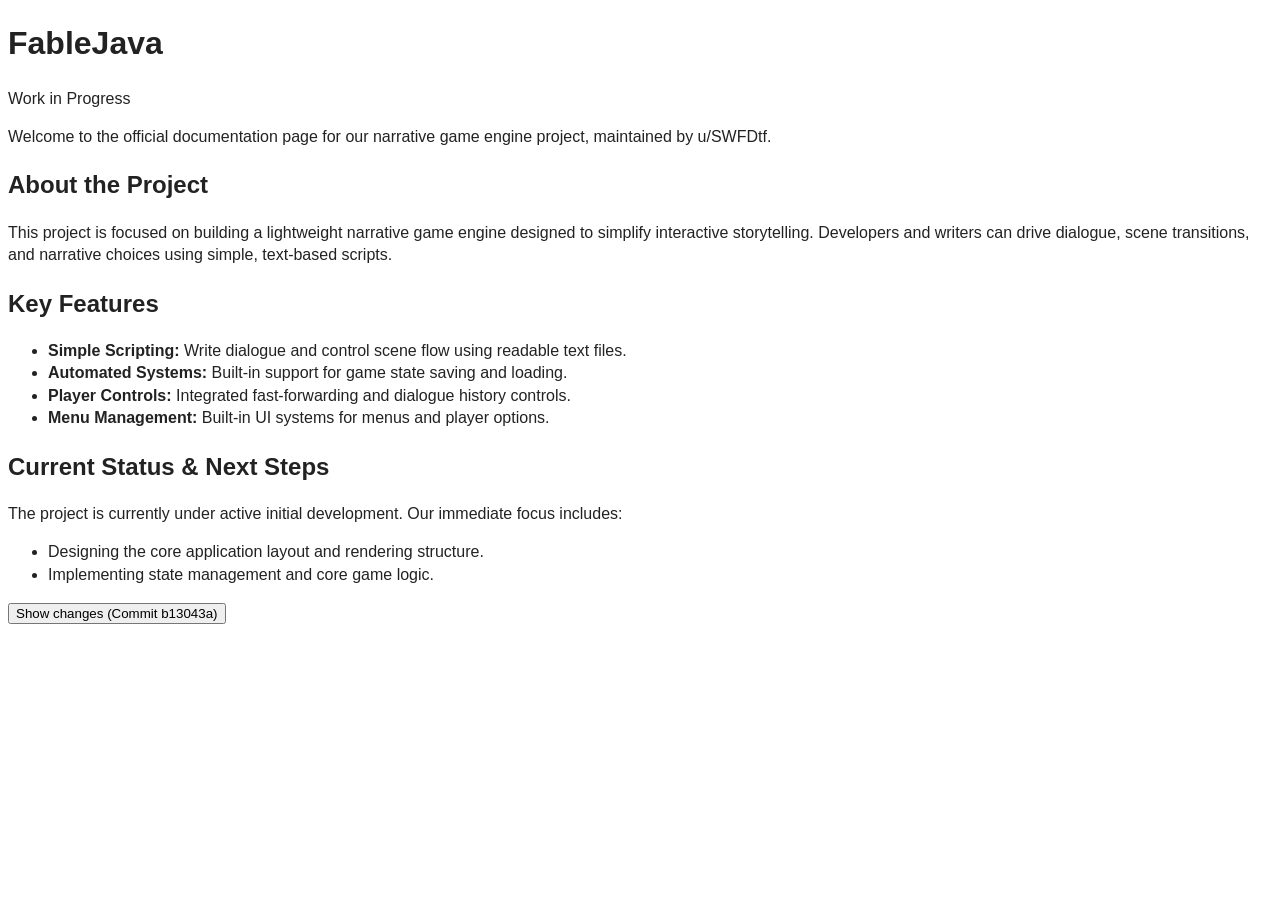
<file: docs/index.html>
<!DOCTYPE html>
<html lang="en">
<head>
  <meta charset="UTF-8">
  <meta name="viewport" content="width=device-width, initial-scale=1.0">
  <title>Project Overview</title>
  <link rel="stylesheet" type="text/css" href="css/style.css">
</head>
<body>
<div class="container">
  <h1>FableJava</h1>
  <div class="badge">Work in Progress</div>

  <p>Welcome to the official documentation page for our narrative game engine project, maintained by <span class="author">u/SWFDtf</span>.</p>

  <h2>About the Project</h2>
  <p>This project is focused on building a lightweight narrative game engine designed to simplify interactive storytelling. Developers and writers can drive dialogue, scene transitions, and narrative choices using simple, text-based scripts.</p>

  <h2>Key Features</h2>
  <ul>
    <li><strong>Simple Scripting:</strong> Write dialogue and control scene flow using readable text files.</li>
    <li><strong>Automated Systems:</strong> Built-in support for game state saving and loading.</li>
    <li><strong>Player Controls:</strong> Integrated fast-forwarding and dialogue history controls.</li>
    <li><strong>Menu Management:</strong> Built-in UI systems for menus and player options.</li>
  </ul>

  <h2>Current Status & Next Steps</h2>
  <p>The project is currently under active initial development. Our immediate focus includes:</p>
  <ul>
    <li>Designing the core application layout and rendering structure.</li>
    <li>Implementing state management and core game logic.</li>
  </ul>
  <button type="button" class="btn" onclick="window.location.href='commit/b13043a64744465b237e6bc5bd476854cfed5fa1.html'">
    Show changes (Commit b13043a)
  </button>
</div>
</body>
</html>
</file>
<file: docs/css/style.css>
/*! HTML5 Boilerplate v9.0.1 | MIT License | https://html5boilerplate.com/ */

/* main.css 3.0.0 | MIT License | https://github.com/h5bp/main.css#readme */
/*
 * What follows is the result of much research on cross-browser styling.
 * Credit left inline and big thanks to Nicolas Gallagher, Jonathan Neal,
 * Kroc Camen, and the H5BP dev community and team.
 */

/* ==========================================================================
   Base styles: opinionated defaults
   ========================================================================== */

html {
  color: #222;
  font-size: 1em;
  line-height: 1.4;
  font-family: Helvetica;
}

/*
 * Remove text-shadow in selection highlight:
 * https://twitter.com/miketaylr/status/12228805301
 *
 * Customize the background color to match your design.
 */

::-moz-selection {
  background: #b3d4fc;
  text-shadow: none;
}

::selection {
  background: #b3d4fc;
  text-shadow: none;
}

/*
 * A better looking default horizontal rule
 */

hr {
  display: block;
  height: 1px;
  border: 0;
  border-top: 1px solid #ccc;
  margin: 1em 0;
  padding: 0;
}

/*
 * Remove the gap between audio, canvas, iframes,
 * images, videos and the bottom of their containers:
 * https://github.com/h5bp/html5-boilerplate/issues/440
 */

audio,
canvas,
iframe,
img,
svg,
video {
  vertical-align: middle;
}

/*
 * Remove default fieldset styles.
 */

fieldset {
  border: 0;
  margin: 0;
  padding: 0;
}

/*
 * Allow only vertical resizing of textareas.
 */

textarea {
  resize: vertical;
}

/* ==========================================================================
   Author's custom styles
   ========================================================================== */

/* ==========================================================================
   Helper classes
   ========================================================================== */

/*
 * Hide visually and from screen readers
 */

.hidden,
[hidden] {
  display: none !important;
}

/*
 * Hide only visually, but have it available for screen readers:
 * https://snook.ca/archives/html_and_css/hiding-content-for-accessibility
 *
 * 1. For long content, line feeds are not interpreted as spaces and small width
 *    causes content to wrap 1 word per line:
 *    https://medium.com/@jessebeach/beware-smushed-off-screen-accessible-text-5952a4c2cbfe
 */

.visually-hidden {
  border: 0;
  clip: rect(0, 0, 0, 0);
  height: 1px;
  margin: -1px;
  overflow: hidden;
  padding: 0;
  position: absolute;
  white-space: nowrap;
  width: 1px;
  /* 1 */
}

/*
 * Extends the .visually-hidden class to allow the element
 * to be focusable when navigated to via the keyboard:
 * https://www.drupal.org/node/897638
 */

.visually-hidden.focusable:active,
.visually-hidden.focusable:focus {
  clip: auto;
  height: auto;
  margin: 0;
  overflow: visible;
  position: static;
  white-space: inherit;
  width: auto;
}

/*
 * Hide visually and from screen readers, but maintain layout
 */

.invisible {
  visibility: hidden;
}

/*
 * Clearfix: contain floats
 *
 * The use of `table` rather than `block` is only necessary if using
 * `::before` to contain the top-margins of child elements.
 */

.clearfix::before,
.clearfix::after {
  content: "";
  display: table;
}

.clearfix::after {
  clear: both;
}

/* ==========================================================================
   EXAMPLE Media Queries for Responsive Design.
   These examples override the primary ('mobile first') styles.
   Modify as content requires.
   ========================================================================== */

@media only screen and (min-width: 35em) {
  /* Style adjustments for viewports that meet the condition */
}

@media print,
  (-webkit-min-device-pixel-ratio: 1.25),
  (min-resolution: 1.25dppx),
  (min-resolution: 120dpi) {
  /* Style adjustments for high resolution devices */
}

/* ==========================================================================
   Print styles.
   Inlined to avoid the additional HTTP request:
   https://www.phpied.com/delay-loading-your-print-css/
   ========================================================================== */

@media print {
  *,
  *::before,
  *::after {
    background: #fff !important;
    color: #000 !important;
    /* Black prints faster */
    box-shadow: none !important;
    text-shadow: none !important;
  }

  a,
  a:visited {
    text-decoration: underline;
  }

  a[href]::after {
    content: " (" attr(href) ")";
  }

  abbr[title]::after {
    content: " (" attr(title) ")";
  }

  /*
   * Don't show links that are fragment identifiers,
   * or use the `javascript:` pseudo protocol
   */
  a[href^="#"]::after,
  a[href^="javascript:"]::after {
    content: "";
  }

  pre {
    white-space: pre-wrap !important;
  }

  pre,
  blockquote {
    border: 1px solid #999;
    page-break-inside: avoid;
  }

  tr,
  img {
    page-break-inside: avoid;
  }

  p,
  h2,
  h3 {
    orphans: 3;
    widows: 3;
  }

  h2,
  h3 {
    page-break-after: avoid;
  }
}
</file>
